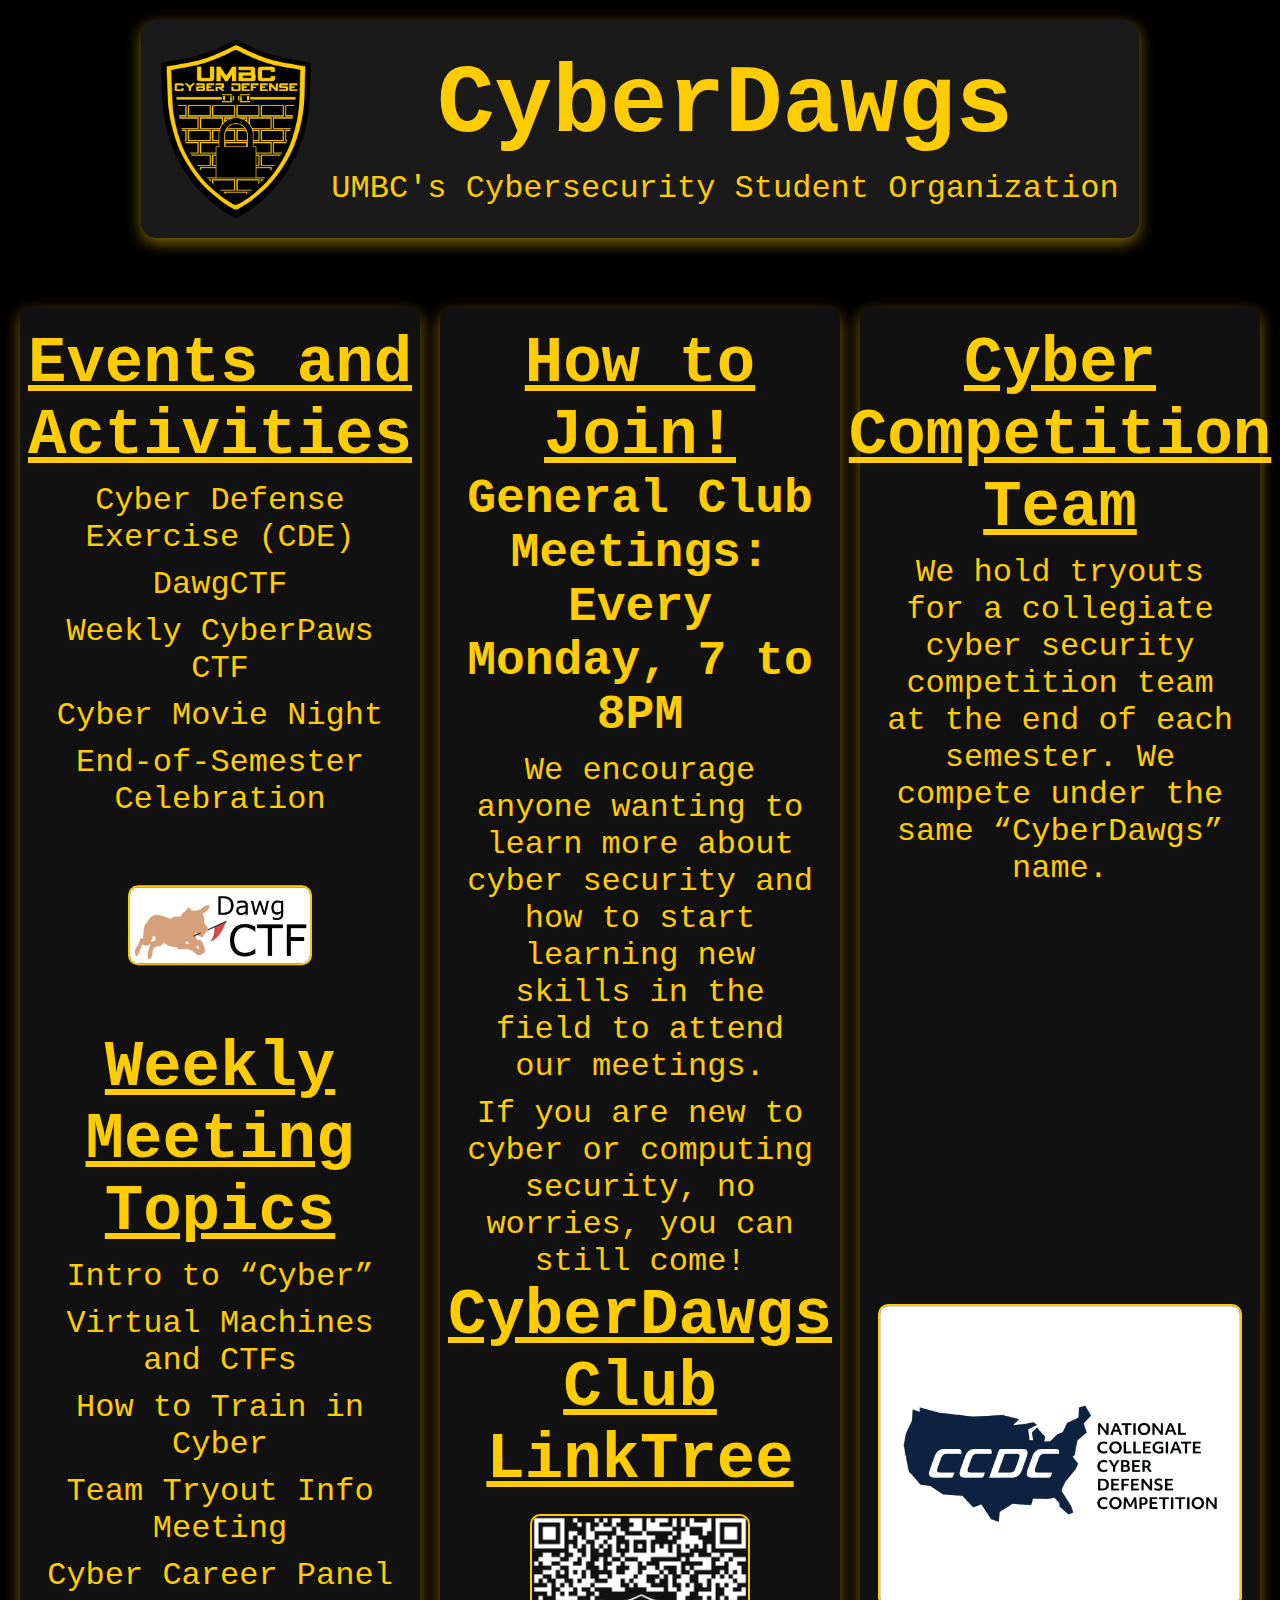
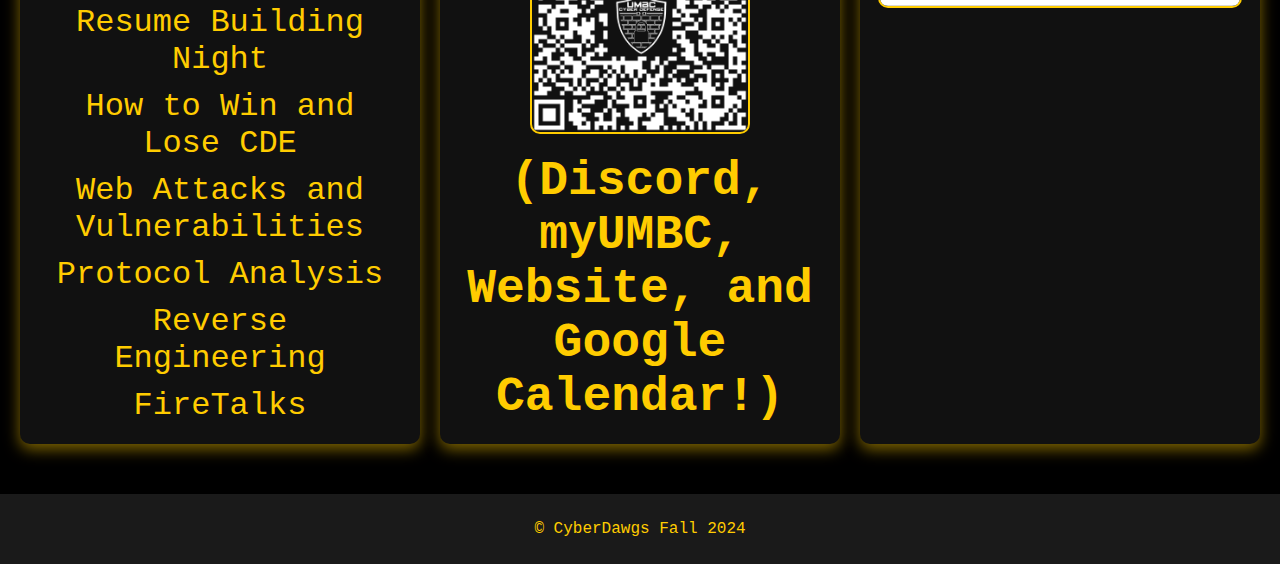
<file: assets/index.html>
<!DOCTYPE html>
<html lang="en">
<head>
    <meta charset="UTF-8">
    <meta name="viewport" content="width=device-width, initial-scale=1.0">
    <title>CyberDawgs</title>
    <link rel="stylesheet" href="styles.css">
    <script type="text/javascript" src="scripts.js"></script>
</head>
<body>
    <div class="hero">
        <div class="hero-content">
            <img src="img/shield.png" alt="CyberDawgs Logo" class="hero-image">
            <div class="hero-text">
                <h1>CyberDawgs</h1>
                <p>UMBC's Cybersecurity Student Organization</p>
            </div>
        </div>
    </div>

    <div class="content">
        <section class="image-section">
            <h1>Events and Activities</h1>
            <p>Cyber Defense Exercise (CDE)</p>
            <p>DawgCTF</p>
            <p>Weekly CyberPaws CTF</p>
            <p>Cyber Movie Night</p>
            <p>End-of-Semester Celebration</p>
            <div class="image-slider-container">
              <div class="image-slider">
                <img src="img/dawgctf.jpg">
                <img src="img/CDE.png">
              </div>
            </div>
			<h1>Weekly Meeting Topics</h1>
			<p>Intro to “Cyber”</p> 
			<p>Virtual Machines and CTFs</p> 
			<p>How to Train in Cyber</p> 
			<p>Team Tryout Info Meeting</p> 
			<p>Cyber Career Panel</p> 
			<p>Resume Building Night</p> 
			<p>How to Win and Lose CDE</p> 
			<p>Web Attacks and Vulnerabilities</p> 
			<p>Protocol Analysis</p> 
			<p>Reverse Engineering</p> 
			<p>FireTalks</p>
        </section>

        <section class="image-section">
            <h1>How to Join!</h1>
			<h2><b>General Club Meetings:</b></h2>
			<h2><b>Every Monday, 7 to 8PM</b></h2>
			<p>We encourage anyone wanting to learn more about cyber security and how to start learning new skills in the field to attend our meetings.</p>
			<p>If you are new to cyber or computing security, no worries, you can still come!</p>
			<h1>CyberDawgs Club LinkTree</h1>
            <br>
            <img src="img/dwgcode.png" alt="Follow Link Tree">
			<h2>(Discord, myUMBC, Website, and Google Calendar!)</h2>
        </section>

        <section class="image-section">
            <h1>Cyber Competition Team</h1>
            <p>We hold tryouts for a collegiate cyber security competition team at the end of each semester. We compete under the same “CyberDawgs” name.</p>
            <div class="image-slider">
                <img src="img/ccdclogo.png">
                <img src="img/csaw24.png">
                <img src="img/ISTS.png">
                <img src="img/CyberForce.jpg">
                <img src="img/NCL.jpg">
                <img src="img/MDC3.png">
                <!-- Add more images as needed <img src="img/anotherimage2.png">-->
            </div>
        </section>
    </div>

    <footer>
        <p>&copy; CyberDawgs Fall 2024</p>
    </footer>

    <div class='light x1'></div>
    <div class='light x2'></div>
    <div class='light x3'></div>
    <div class='light x4'></div>
    <div class='light x5'></div>
    <div class='light x6'></div>
    <div class='light x7'></div>
    <div class='light x8'></div>
    <div class='light x9'></div>
</body>
</html>
</file>
<file: assets/styles.css>
body, html {
    margin: 0;
    padding: 0;
    font-family: 'Courier New', Courier, monospace;
    color: #FFCC00;
    background: #000000;
    overflow-y: hidden;
    position: relative; /* Ensure stacking context for child elements */
    z-index: -2; /* Ensure it's above lights */
}

.hero {
    background: #1A1A1A;
    color: #FFCC00;
    text-align: center;
    padding: 20px;
    border-radius: 15px; /* Rounded corners */
    margin: 20px auto; /* Center the hero section */
    width: fit-content; /* Adjust width to content */
    max-width: 90%; /* Limit maximum width */
    box-shadow: 0 5px 15px rgba(255, 204, 0, 0.5);
    position: relative; /* Ensure stacking context for child elements */
    z-index: 1; /* Ensure it's above lights */
}

.hero-content {
    display: flex;
    align-items: center;
    justify-content: center; /* Center horizontally */
    gap: 20px;
}

.hero-image {
    max-width: 150px; /* Adjust size as needed */
    height: auto;
}

.hero-text {
    text-align: center;
}

.hero h1 {
    font-size: 6em; /* Adjusted font size */
    margin: 0;
}

.hero p {
    font-size: 2em; /* Adjusted font size */
    margin: 10px 0 0;
}

.content {
    padding: 50px 20px;
    display: grid;
    grid-template-columns: repeat(auto-fit, minmax(300px, 1fr));
    gap: 20px;
    overflow: hidden;
    position: relative; /* Ensure stacking context for child elements */
    z-index: 1; /* Ensure it's above lights */
}

.image-section {
    background: #111;
    padding: 20px;
    border-radius: 10px;
    box-shadow: 0 5px 15px rgba(255, 204, 0, 0.5);
    text-align: center;
    max-width: 100%; /* Ensure it doesn't exceed parent container width */
    display: flex;
    flex-direction: column; /* Align elements vertically */
    align-items: center; /* Center elements horizontally  */ 
}

.image-section img {
    width: 60%;
    height: auto;
    border-radius: 10px;
    margin-bottom: 20px;
    border: 2px solid #FFCC00;
}

.image-section h1 {
    font-size: 4em; /* Adjusted font size */
    margin: 0;
    text-decoration: underline;
}

.image-section h2 {
    font-size: 3em; /* Adjusted font size */
    margin: 0;
}

.image-section p {
    font-size: 2em; /* Adjusted font size */
    margin: 10px 0 0;
}

.image-slider-container {
    width: 50%; /* Adjust width as needed */
    height: 50%; /* Adjust height as needed */
}

.image-slider {
    position: relative;
    width: 100%;
    height: 100%;
    margin: 0; /* Remove margin to fill the entire space */
}
  
.image-slider img {
    position: absolute;
    top: 50%;
    left: 50%;
    transform: translate(-50%, -50%);
    width: 100%;
    height: auto;
    opacity: 0; /* Initially hide images */
    transition: opacity 1s ease-in-out; /* Smooth transition effect for opacity changes */
}
  
.image-slider img:first-child {
    opacity: 1; /* Make the first image visible initially */
}

footer {
    background: #1A1A1A;
    color: #FFCC00;
    text-align: center;
    padding: 10px 0;
    position: relative; /* Ensure stacking context for child elements */
    z-index: 1; /* Ensure it's above lights */
}

/* Floating Light Effects */
.light {
    position: absolute;
    width: 0px;
    opacity: .75;
    background-color: white;
    box-shadow: #e9f1f1 0px 0px 20px 2px;
    opacity: 0;
    top: 100vh;
    bottom: 0px;
    left: 0px;
    right: 0px;
    margin: auto;
    z-index: -1; /* Ensure lights are behind the content */
}

@keyframes floatUp {
    0% { top: 100vh; opacity: 0; }
    25% { opacity: 1; }
    50% { top: 0vh; opacity: .8; }
    75% { opacity: 1; }
    100% { top: -100vh; opacity: 0; }
}

.x1 { animation: floatUp 4s infinite linear; transform: scale(1.0); }
.x2 { animation: floatUp 7s infinite linear; transform: scale(1.6); left: 15%; }
.x3 { animation: floatUp 2.5s infinite linear; transform: scale(.5); left: -15%; }
.x4 { animation: floatUp 4.5s infinite linear; transform: scale(1.2); left: -34%; }
.x5 { animation: floatUp 8s infinite linear; transform: scale(2.2); left: -57%; }
.x6 { animation: floatUp 3s infinite linear; transform: scale(.8); left: -81%; }
.x7 { animation: floatUp 5.3s infinite linear; transform: scale(3.2); left: 37%; }
.x8 { animation: floatUp 4.7s infinite linear; transform: scale(1.7); left: 62%; }
.x9 { animation: floatUp 4.1s infinite linear; transform: scale(0.9); left: 85%; }
</file>
